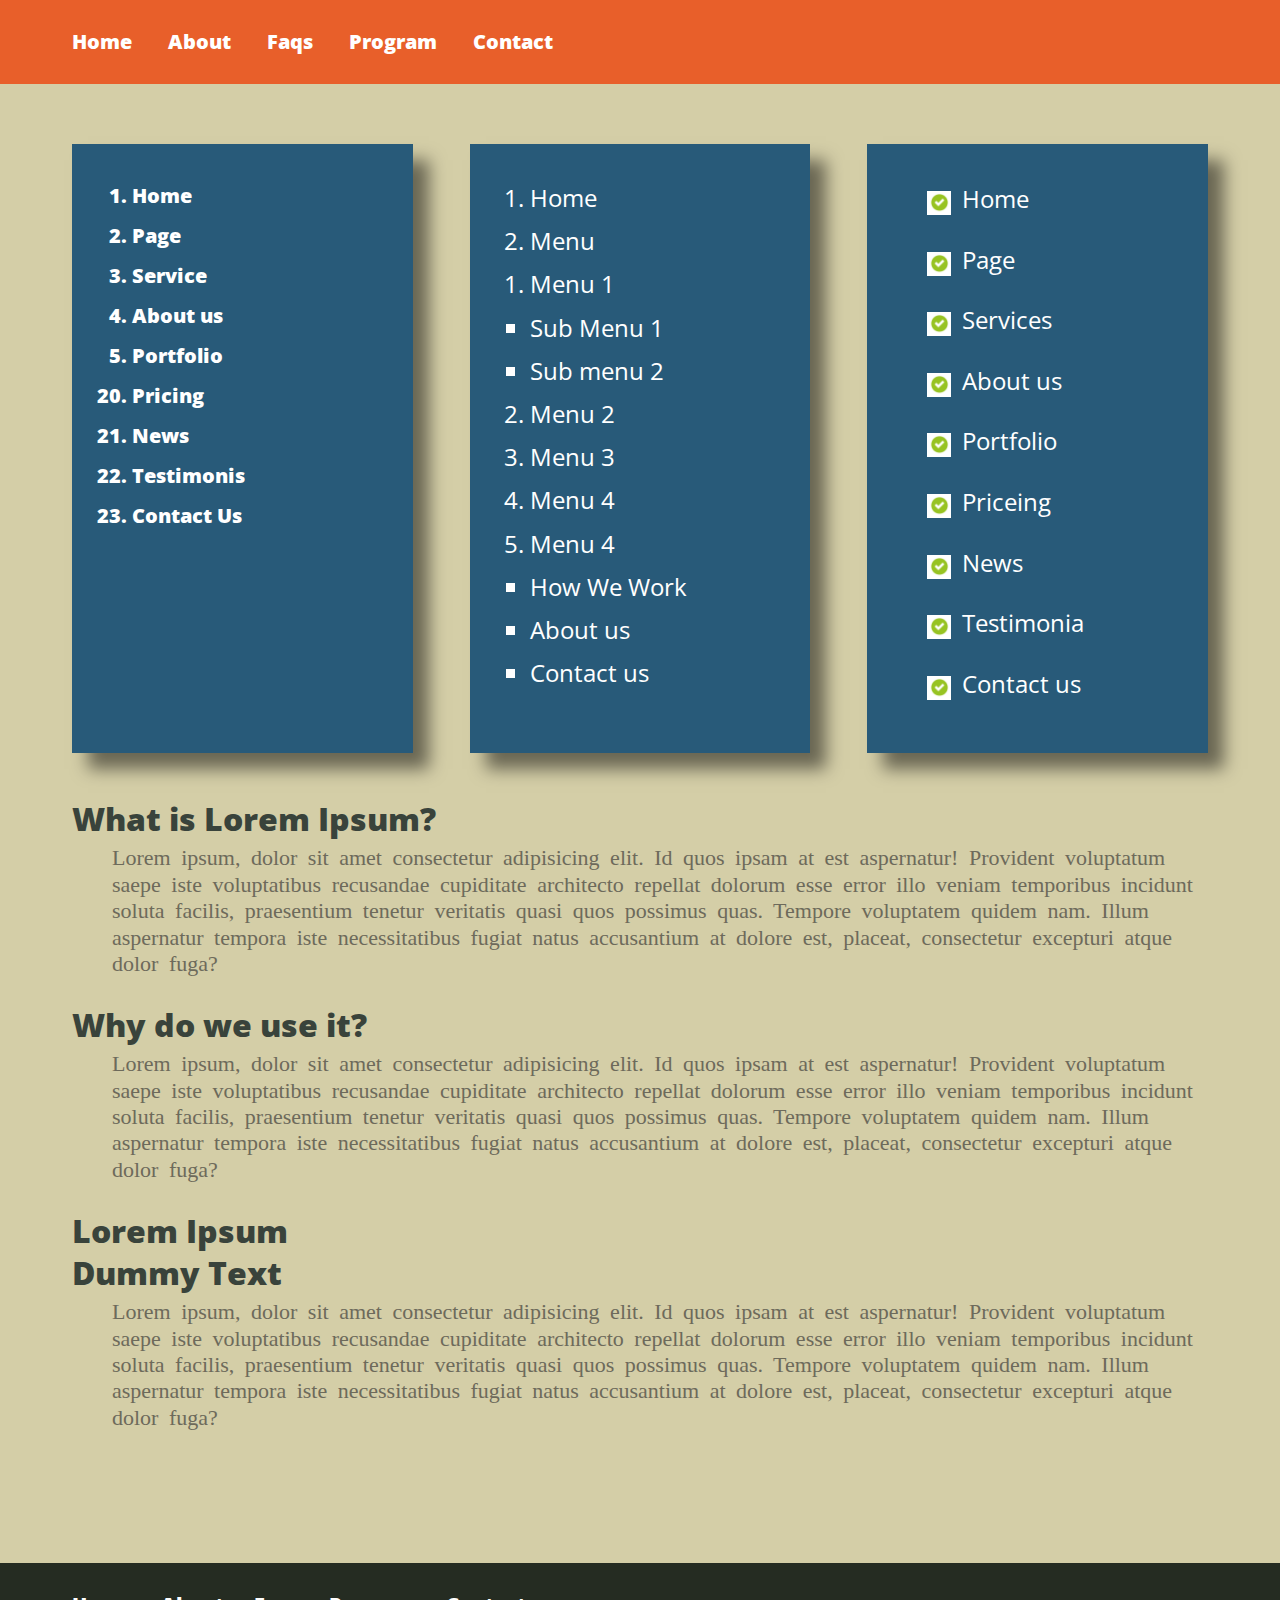
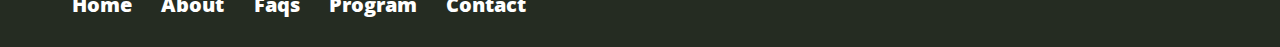
<file: block-BHaaby/index.html>
<!DOCTYPE html>
<html lang="en">
<head>
    <meta charset="UTF-8">
    <meta http-equiv="X-UA-Compatible" content="IE=edge">
    <meta name="viewport" content="width=device-width, initial-scale=1.0">
    <title>Lists-A-1</title>
    <link rel="stylesheet" href="style.css">
    <link rel="preconnect" href="https://fonts.googleapis.com">
    <link rel="preconnect" href="https://fonts.gstatic.com" crossorigin>
    <link href="https://fonts.googleapis.com/css2?family=Open+Sans&display=swap" rel="stylesheet">
</head>
<body>
    <header class="header">
        <div class="container">
            <nav class="nav">
                <a href="#">Home</a>
                <a href="#">About</a>
                <a href="#">Faqs</a>
                <a href="#">Program</a>
                <a href="#">Contact</a>
            </nav>
        </div>
    </header>
    <main class="main">
        <!-- primary-section -->
        <section>
            <div class="container flex algn-item ">
                    <ol class="menu ol-1 al">
                        <li>Home</li>
                        <li>Page</li>
                        <li>Service</li>
                        <li>About us</li>
                        <li>Portfolio</li>
                        <li value="20">Pricing</li>
                        <li>News</li>
                        <li>Testimonis</li>
                        <li>Contact Us</li>
                    </ol>
                    <ul class="menu sub">
                        <li>Home</li>
                        <li>
                          Menu
                          <ol>
                            <li>
                              Menu 1
                              <ul class="sub-menu">
                                <li>Sub Menu 1</li>
                                <li>Sub menu 2</li>
                              </ul>
                            </li>
                            <li>
                                Menu 2
                            </li>
                            <li>Menu 3</li>
                            <li>Menu 4</li>
                            <li>Menu 4</li>
                            <ul>
                                <li>How We Work</li>
                                <li>About us</li>
                                <li>Contact us</li>
                             </ul>
                          </ol>
                        </li>
                      </ul>
                    <ol class="menu ol-l list-img">
                        <li>Home</li>
                        <li>Page</li>
                        <li>Services</li>
                        <li>About us</li>
                        <li>Portfolio</li>
                        <li>Priceing</li>
                        <li>News</li>
                        <li>Testimonia</li>
                        <li>Contact us</li>
                    </ol>              
            </div>
        </section>
        <!-- secondary-section -->
        <section class="secondary-section">
            <div class="container">
                <dl>
                    <dt> What is Lorem Ipsum?</dt>
                       <dd >Lorem ipsum, dolor sit amet consectetur adipisicing elit. Id quos ipsam at est aspernatur! Provident
                         voluptatum saepe iste voluptatibus recusandae cupiditate architecto repellat dolorum esse error illo
                         veniam temporibus incidunt soluta facilis, praesentium tenetur veritatis quasi quos possimus quas.
                         Tempore voluptatem quidem nam. Illum aspernatur tempora iste necessitatibus fugiat natus accusantium
                         at dolore est, placeat, consectetur excepturi atque dolor fuga?</dd>
                    <dt> Why do we use it?</dt>
                       <dd>Lorem ipsum, dolor sit amet consectetur adipisicing elit. Id quos ipsam at est aspernatur! Provident
                         voluptatum saepe iste voluptatibus recusandae cupiditate architecto repellat dolorum esse error illo
                         veniam temporibus incidunt soluta facilis, praesentium tenetur veritatis quasi quos possimus quas.
                         Tempore voluptatem quidem nam. Illum aspernatur tempora iste necessitatibus fugiat natus accusantium
                         at dolore est, placeat, consectetur excepturi atque dolor fuga?</dd>
                    <dt>Lorem Ipsum</dt>
                    <dt>Dummy Text</dt>
                       <dd>Lorem ipsum, dolor sit amet consectetur adipisicing elit. Id quos ipsam at est aspernatur! Provident
                         voluptatum saepe iste voluptatibus recusandae cupiditate architecto repellat dolorum esse error illo
                         veniam temporibus incidunt soluta facilis, praesentium tenetur veritatis quasi quos possimus quas.
                         Tempore voluptatem quidem nam. Illum aspernatur tempora iste necessitatibus fugiat natus accusantium
                         at dolore est, placeat, consectetur excepturi atque dolor fuga?</dd>
                </dl>

            </div>
        </section>
    </main>
    <footer class="footer">
        <nav class="container">
            <ul class="flex nav-content">
                <li> <a href=""></a>Home</li>
                <li> <a href=""></a>About</li>
                <li> <a href=""></a>Faqs</li>
                <li> <a href=""></a>Program</li>
                <li> <a href=""></a>Contact</li>
            </ul>

        </nav>
    </footer>
    
</body>
</html>
</file>
<file: block-BHaaby/style.css>
/* @import url('https://fonts.googleapis.com/css2?family=DM+Serif+Display&family=Karla&display=swap'); */

 html, body, div, span, applet, object, iframe,
 h1, h2, h3, h4, h5, h6, p, blockquote, pre,
 a, abbr, acronym, address, big, cite, code,
 del, dfn, em, img, ins, kbd, q, s, samp,
 small, strike, strong, sub, sup, tt, var,
 b, u, i, center,
 /* dl, dt, dd, ol, ul, li, */
 fieldset, form, label, legend,
 table, caption, tbody, tfoot, thead, tr, th, td,
 article, aside, canvas, details, embed, 
 figure, figcaption, footer, header, hgroup, 
 menu, nav, output, ruby, section, summary,
 time, mark, audio, video {
     margin: 0;
     padding: 0;
     border: 0;
     font-size: 100%;
     font: inherit;
     vertical-align: baseline;
 }
 /* HTML5 display-role reset for older browsers */
 article, aside, details, figcaption, figure, 
 footer, header, hgroup, menu, nav, section {
     display: block;
 }
 body {
     line-height: 1;
 }
 ol, ul {
     /* list-style: none;     */
 }
 blockquote, q {
     quotes: none;
 }
 blockquote:before, blockquote:after,
 q:before, q:after {
     content: '';
     content: none;
 }
 table {
     border-collapse: collapse;
     border-spacing: 0;
 }
 *,*::before,*::after{
     box-sizing: border-box;
     margin: 0;
     padding: 0;
 }
 .heading{
     font-family:  'DM Serif Display', serif;
 }
 .text{
     font-size: 20px;
     font-family: 'Karla', sans-serif;
     line-height: 1.6;
 }
 .justify-start{
     justify-content: flex-start;
 }
 .flex{
     display: flex;
     justify-content: space-between;
     align-items: center;
 }
 .algn-item{
     align-items: stretch;
 }
 a{
     text-decoration:none;
 }
 .container{
     max-width: 1200px;
     margin: 0 auto;
     padding: 0 32px ;
 }
 /* styles */
 .header{
     padding: 32px 0;
     background-color:#E85F2A;
 }
 .nav a{
     margin-right: 32px;
     font-size: 20px;
     font-weight: 900;
     color: #ffffff;
     font-family: 'Open Sans', sans-serif;
 }
 
 /* main */
 
 .main{
     padding: 60px 0;
     background-color:#D4CEA7;
 }
 .menu{
     background-color: #285a79;
     font-size: 24px;
     padding:32px 0;
     padding-left: 60px;
     color: white;
     width: 30%;
     box-shadow: 16px 16px 16px rgba(0, 0, 0, 0.5);
     list-style-type: decimal;
     /* height: 600px; */
 }  
 .menu li{
     font-family: 'Open Sans', sans-serif;
 } 
 .ol-1 li{
     font-size: 20px;
     font-weight: 900;
     color: #ffffff;
     line-height: 2;
 }
 .sub-menu{
     list-style:square;
 }
 .sub li{
     line-height:1.8;
 }
 .ol-l{
     line-height:1.9;
 }
 
 .list-img li{
     background-image: url('[data-uri]');
     background-repeat: no-repeat;
     background-size: 24px;
     background-position: 0 15px;
     list-style: none;
     padding-left: 35px;
     margin-bottom: 15px;
 }
 /* secondary-section */
 .secondary-section{
     padding: 40px 0;
 }
 dl{
     font-size: 22px;
 }
 dt{
     font-size:32px;
     color: rgb(57,67,59);
     margin: 10px 0;
     font-weight: 900;
     font-family: 'Open Sans', sans-serif;
 }
 
 dd{
     margin-left: 40px;
     margin-bottom: 32px;
     /* padding-right: 200px; */
     color: rgb(109, 106, 91);
     font-size: 22px;
     word-spacing: 5px;
     line-height:1.2;
 }
  
 
 /* footer */
 .footer {
     padding: 32px 0;
     background-color:rgb(37,44,34);
 }
 .footer ul li{
     list-style: none;
 }
 
 .nav-content{
     width: 40%;
 }
 .nav-content li{
     font-size: 20px;
     font-weight: 900;
     color: #ffffff;
     font-family: 'Open Sans', sans-serif;
 }
</file>
